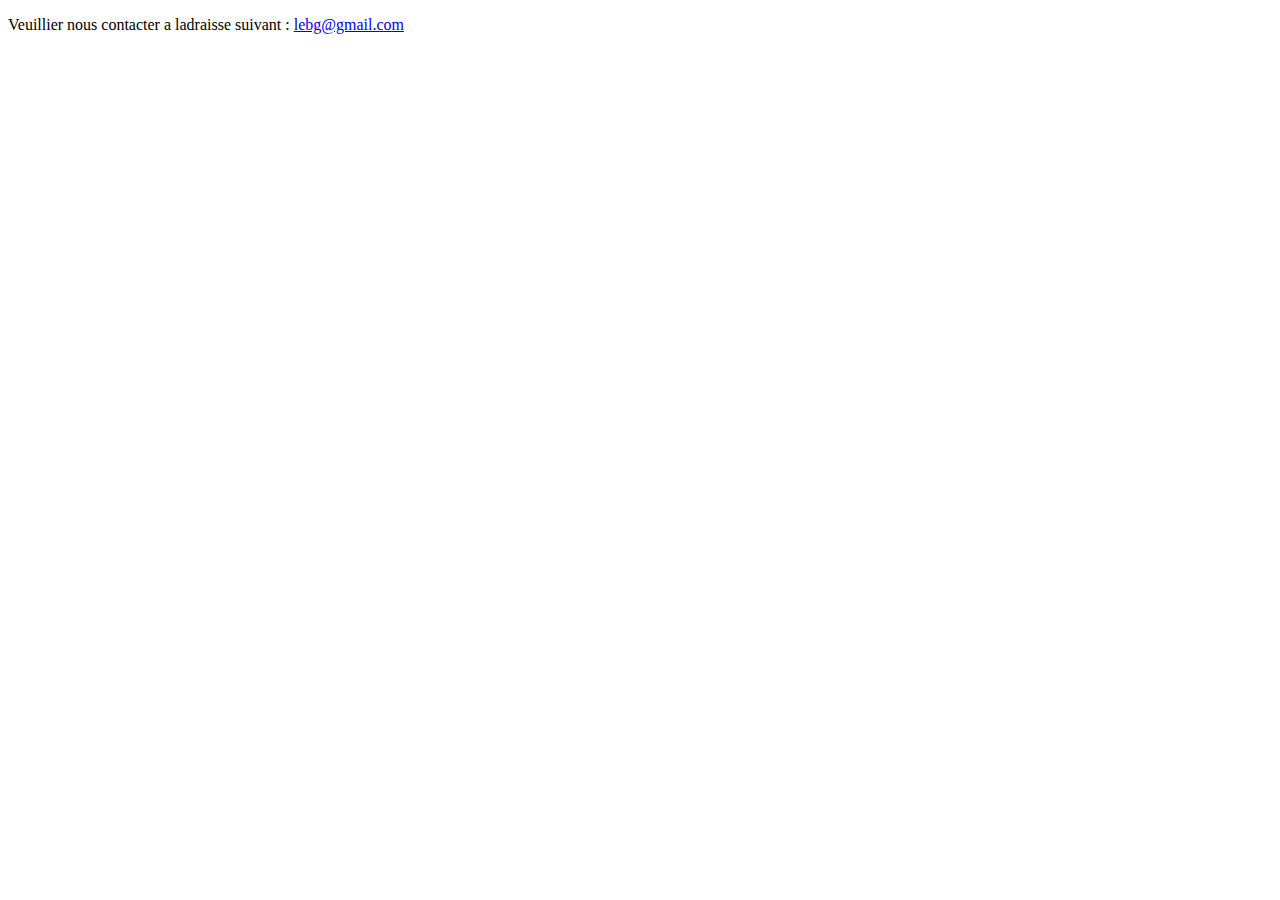
<file: contact.html>
<!DOCTYPE html>
<html>
    <head>
        <title>Contact</title>
    </head>
    <body>
        <p>
            Veuillier nous contacter a ladraisse suivant : <a href="mailto:lebg@gmail.com">lebg@gmail.com</a>
        </p>
    </body>
</html>
</file>
